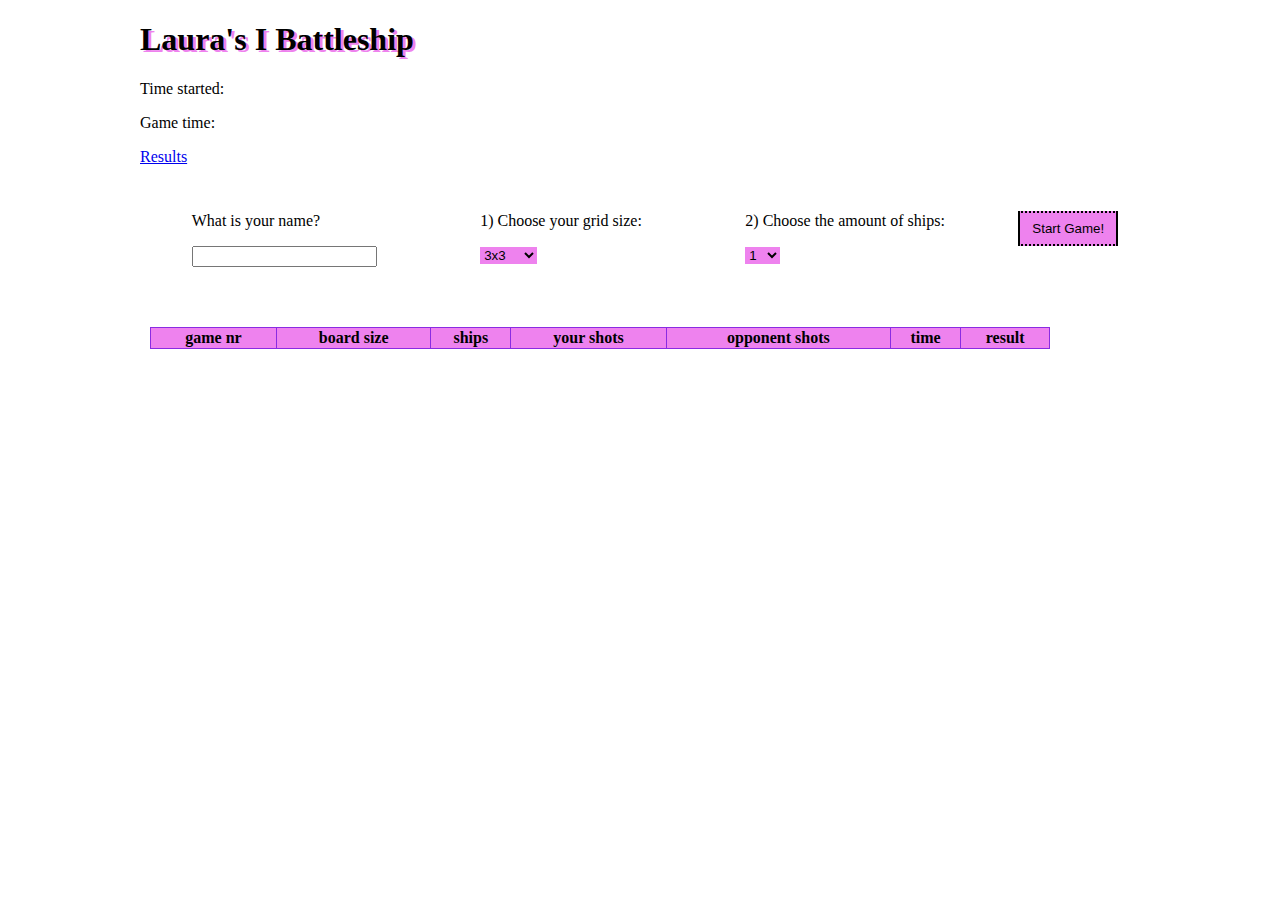
<file: battleship/index.html>
<!DOCTYPE html>
<html>
	<head>
        <meta charset="utf-8">
        <meta name=viewport content="width=device-width, initial-scale=1.0, maximum-scale=1.0, user-scalable=0">
		<title>Laura's Battleship Game</title>
        <link rel="stylesheet" type="text/css" href="battleshipcss.css">
        <script type="text/javascript" src="battlescript.js"></script>
    </head>

    <header>
        <h1>Laura's I Battleship</h1>
        <p id= "timeStarted">Time started:</p>
        <p id="timer">Game time:</p>
        <a href="../cgi-bin/results.py">Results</a>
        
    </header>

	<body>        
        
        <div style="display: flex; justify-content: space-around" id = "options">
            <div style="padding: 30px;">    
                <p>What is your name?</p>
                <input type="text" name="fname" id="nameInput">
            </div>
            
            <div style="padding: 30px;">
                <p> 1) Choose your grid size:</p>
                <select id="gridForm">
                    <option value="3">3x3</option> 
                    <option value="4">4x4</option> 
                    <option value="5">5x5</option> 
                    <option value="6">6x6</option> 
                    <option value="7">7x7</option> 
                    <option value="8">8x8</option> 
                    <option value="9">9x9</option> 
                    <option value="10"> 10x10</option> 
                </select>
            </div>

            <div style="padding: 30px;">
                <p> 2) Choose the amount of ships:</p>
                <select id="shipForm">
                    <option>1</option> 
                    <option>2</option>
                    <option>3</option>
                    <option>4</option>
                    <option>5</option>
                    <option>6</option>
                    <option>7</option>
                    <option>8</option>
                    <option>9</option>
                    <option>10</option>
                </select>
            </div>
            <input type = "button" name = "shipBtn" value = "Start Game!" onclick="startGame()" id="startBtn"/>

        </div>

        <div style="display:flex; justify-content: space around;" id="fields">
           
            <table id="player"></table> 
            
            <table id="opponent"></table>
        </div>
       
        <table border = 1 style="width:90%;text-align: center;color: black;background: white; border-color: blueviolet">
            <thead>
                <tr>
                <th>game nr</th>
                <th>board size</th>
                <th>ships</th>
                <th>your shots</th>
                <th>opponent shots</th>
                <th>time</th>
                <th>result</th>
            </tr>
            </thead>
            
            <tbody id="scoreBoard">
            </tbody>
        </table>
        
	</body>
</html>
</file>
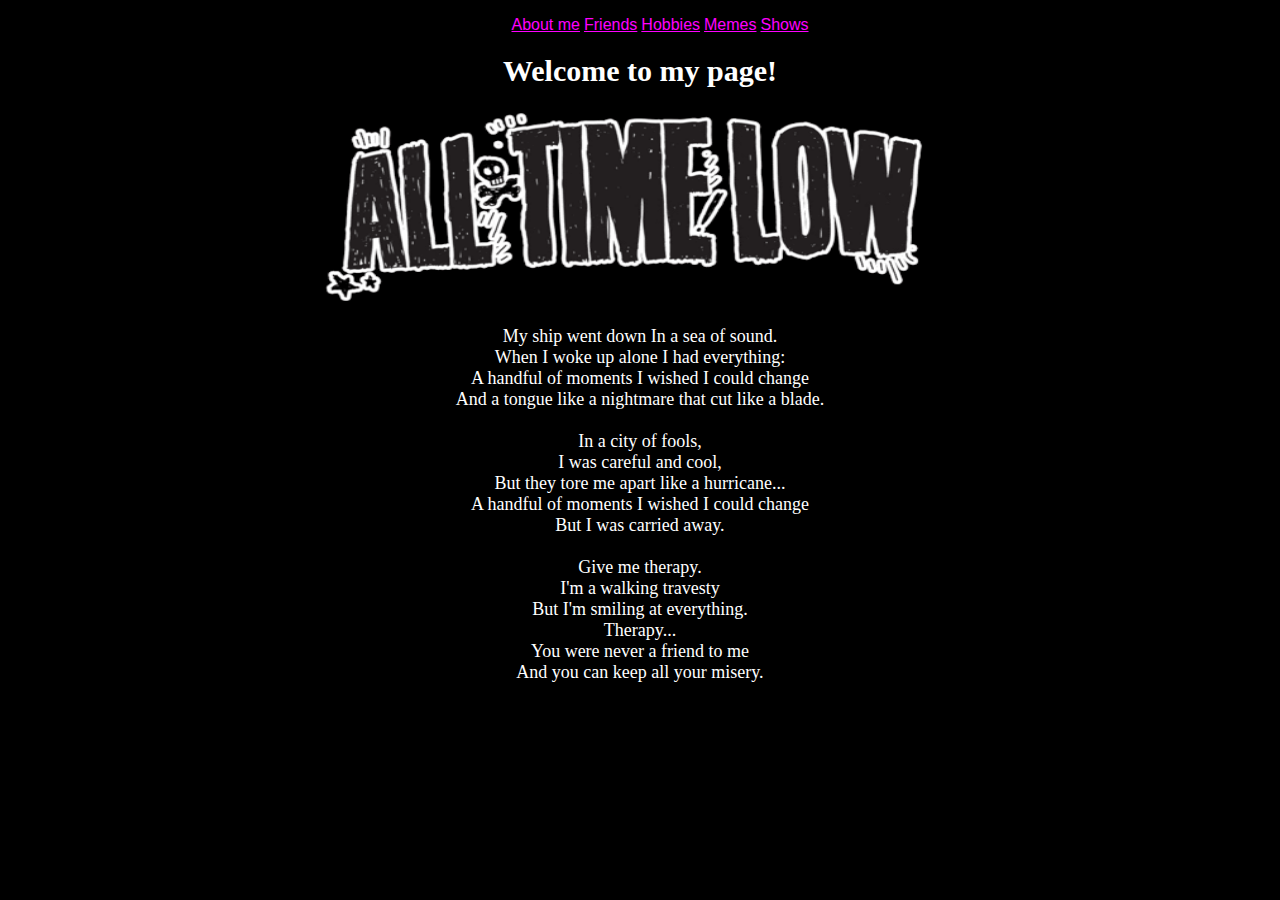
<file: minu leht/index.html>
<!DOCTYPE html>
<html>
     <meta charset="UTF-8">
<head>
    <title>Welcome to Hell!</title>
</head>

<style type="text/css">
    a:link {
     font-family:"arial";
     color: magenta;
    }
    a:hover {
      font-family:"arial";
    color:darkmagenta;
    }

    body {
        background-color: rgb(0, 0, 0)
    }

    .center {
    display: block;
    margin-left: auto;
    margin-right: auto;
    width: 50%;
    }

    img {
    max-zoom: 50%;
    width: 500px;
    height: 200px;
    }


    </style>

<body>
    <div style="text-align:center">  
        <ul>
            <a href="me.html" title="Minust">About me</a>
            <a href="friends.html" title="Mu sõbrad" >Friends</a>
            <a href="hobid.html" title="Hobid">Hobbies</a>
            <a href="memes.html" title="Minu meemid" >Memes</a>
            <a href="life.html" title="Shows">Shows</a>
        </ul>  
    </div>

    <h1 style="font-size:30px;text-align:center;color: white">Welcome to my page!</h1>
    
    <img src="giphy.gif" alt="w" class="center">
    
    <p style="text-align:center;font-size: 18px;color: white">
            My ship went down
            In a sea of sound.<br>
            When I woke up alone I had everything:<br>
            A handful of moments I wished I could change<br>
            And a tongue like a nightmare that cut like a blade.<br><br>

            In a city of fools,<br>
            I was careful and cool,<br>
            But they tore me apart like a hurricane...<br>
            A handful of moments I wished I could change<br>
            But I was carried away.<br><br>

            Give me therapy.<br>
            I'm a walking travesty<br>
            But I'm smiling at everything.<br>
            Therapy...<br>
            You were never a friend to me<br>
            And you can keep all your misery.<br><br>
    </p>

</body>
</html>
</file>
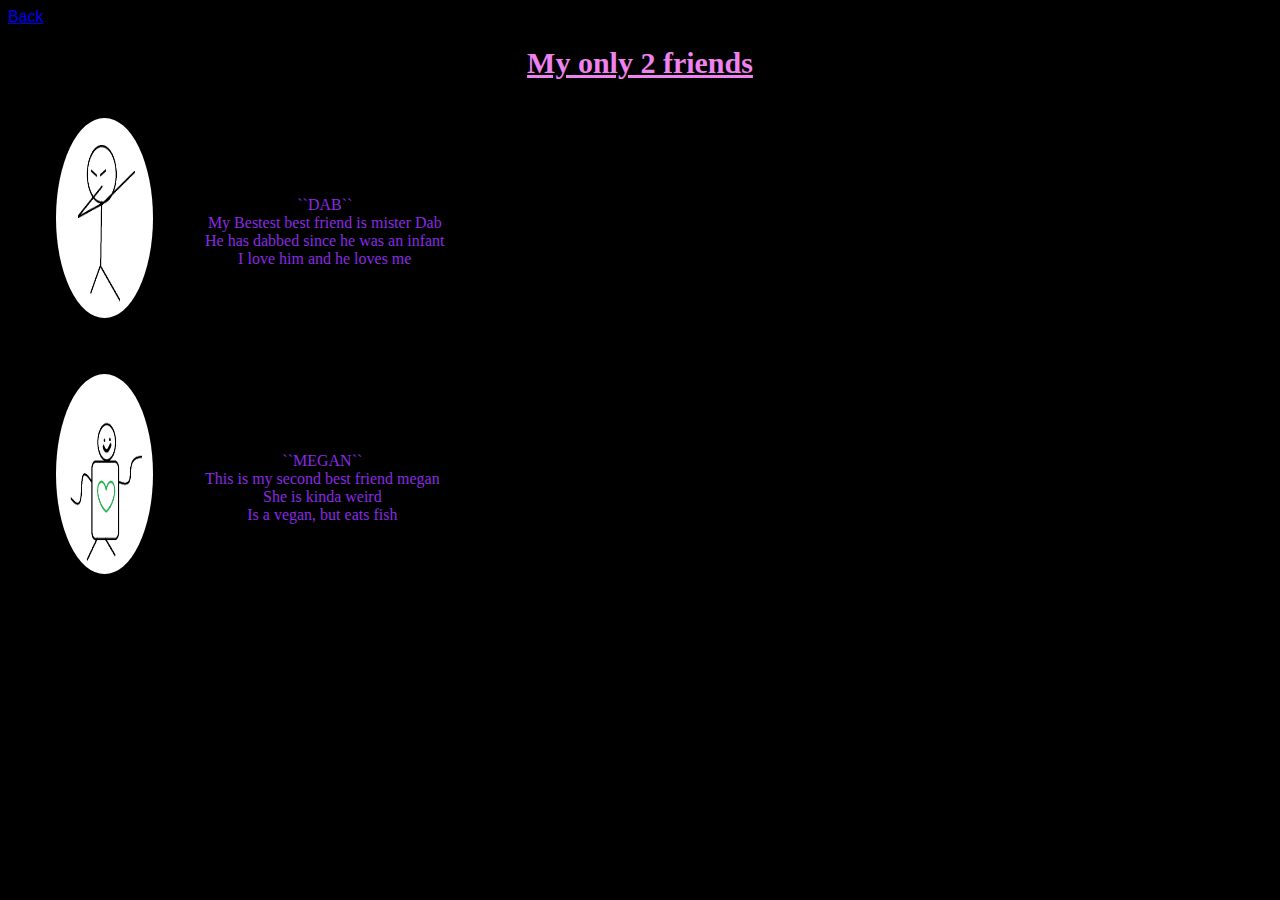
<file: minu leht/friends.html>
<!DOCTYPE html>
<html>
     <meta charset="UTF-8">
<head>
    <title>Welcome to Hell!</title>
</head>

<style type="text/css">
    body {
        background-color: black
    }
    img {
    max-zoom: 30%;
    width: 200px;
    height: 200px;
    border-radius: 50%;
    }
    .center {
    display: block;
    margin-left: auto;
    margin-right: auto;
    width: 50%;
    }
</style>

<body>
    <div style="font-family: arial;color: magenta">    
            <a href="index.html" title="Back">Back</a>
    </div>

    <h1 style="font-size:30px;text-align:center;color:violet"><u>My only 2 friends</u></h1><br>

    

    <div style="display:inline-block;">
        <img src="dab.png" alt="me" class="center">
    </div>

    <p style="color:blueviolet;display:inline-block;text-align:center">
        ``DAB``<br>
        My Bestest best friend is mister Dab<br>
        He has dabbed since he was an infant<br>
        I love him and he loves me<br><br><br><br>
    </p>

    <br><br><br>

    <div style="display:inline-block;display:inline-block;">
        <img src="vegan.png" alt="me" class="center">
    </div>

    <p style="color:blueviolet;display:inline-block;text-align:center">
        ``MEGAN``<br>
        This is my second best friend megan<br>
        She is kinda weird<br>
        Is a vegan, but eats fish<br><br><br><br>
    </p>


</body>
</html>
</file>
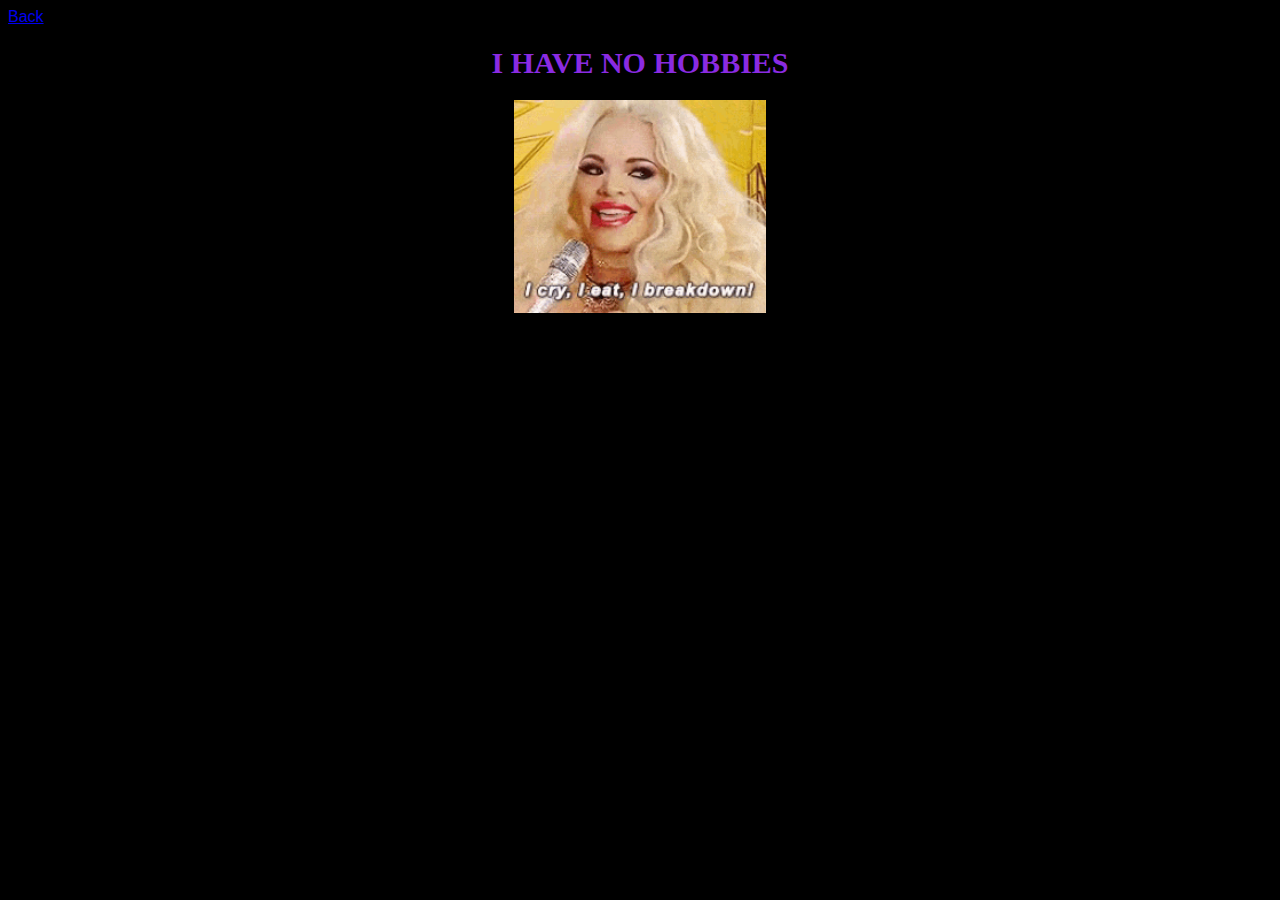
<file: minu leht/hobid.html>
<!DOCTYPE html>
<html>
     <meta charset="UTF-8">
<head>
    <title>Welcome to Hell!</title>
</head>
<style type="text/css">

    body {
        background-color: black
    }

    img {
        max-zoom: 20%;
        
    }
    .center {
    display: block;
    margin-left: auto;
    margin-right: auto;
    width: 20%;
    }

</style>

<body>
    <div style="font-family: arial;color: magenta">    
        <a href="index.html" title="Back">Back</a>
    </div>

    <h1 style="font-size:30px;text-align:center;color: blueviolet">I HAVE NO HOBBIES</h1>

    <img src="trisha.gif" alt="w" class="center">

</body>
</html>
</file>
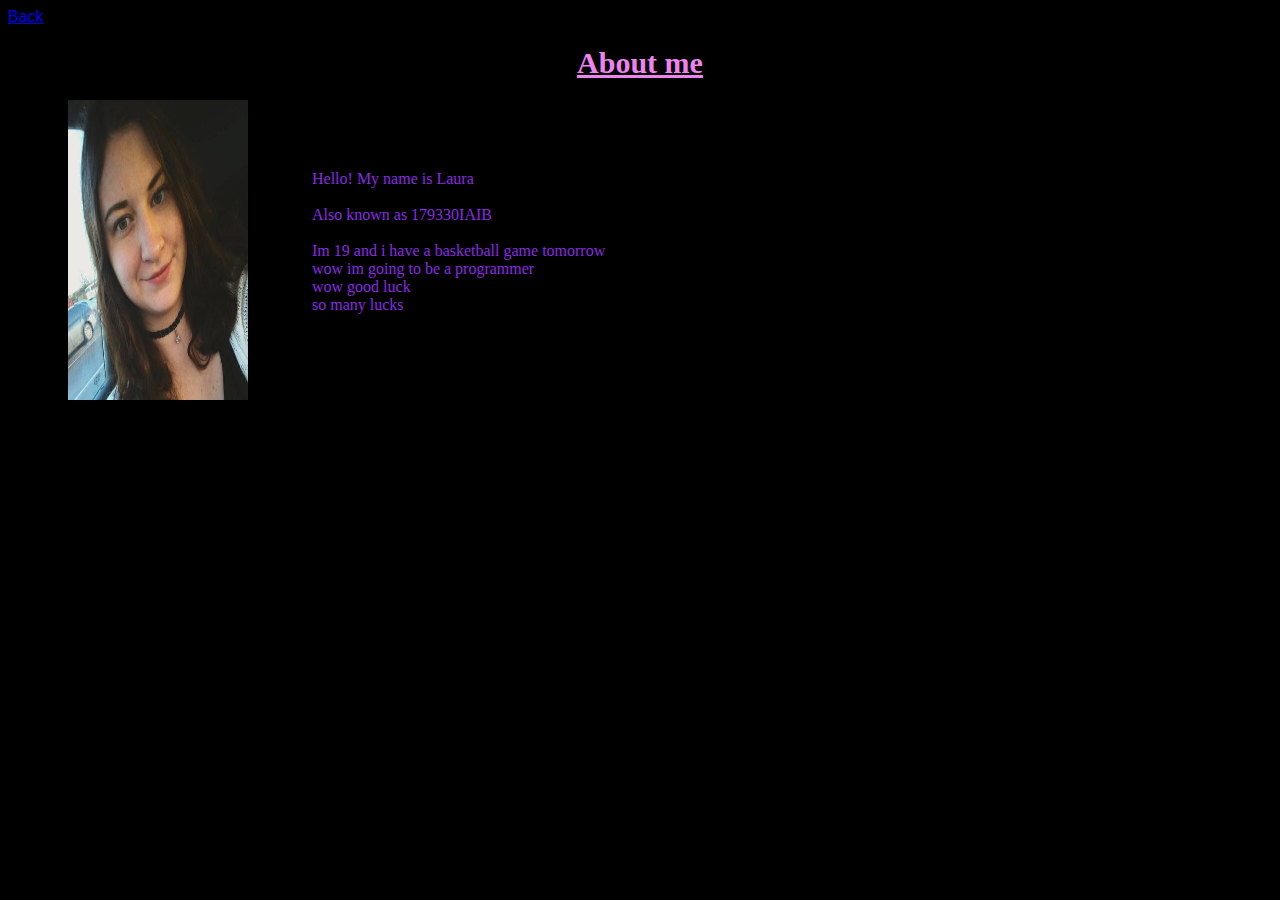
<file: minu leht/me.html>
<!DOCTYPE html>
<html>
     <meta charset="UTF-8">
<head>
    <title>Welcome to Hell!</title>
</head>

<style type="text/css">

    body {
        background-color: black
    }

    img {
    max-zoom: 50%;
    width: 300px;
    height: 300px;
    }

    .center {
    display: block;
    margin-left: auto;
    margin-right: auto;
    width: 60%;
    }

</style>

<body>
    <div style="font-family: arial;color: magenta">    
        <a href="index.html" title="Back">Back</a>
    </div>

    <h1 style="font-size:30px;text-align:center;color:violet"><u>About me</u></h1>

    <div style="display:inline-block">
        <img src="me.jpg" alt="me" class="center">
    </div>
    

    <p style="color:blueviolet;display:inline-block">
        Hello! My name is Laura <br><br>
        Also known as 179330IAIB<br><br>
        Im 19 and i have a basketball game tomorrow<br>
        wow im going to be a programmer<br>
        wow good luck<br>
        so many lucks<br><br><br><br><br><br>
    </p>

</body>
</html>
</file>
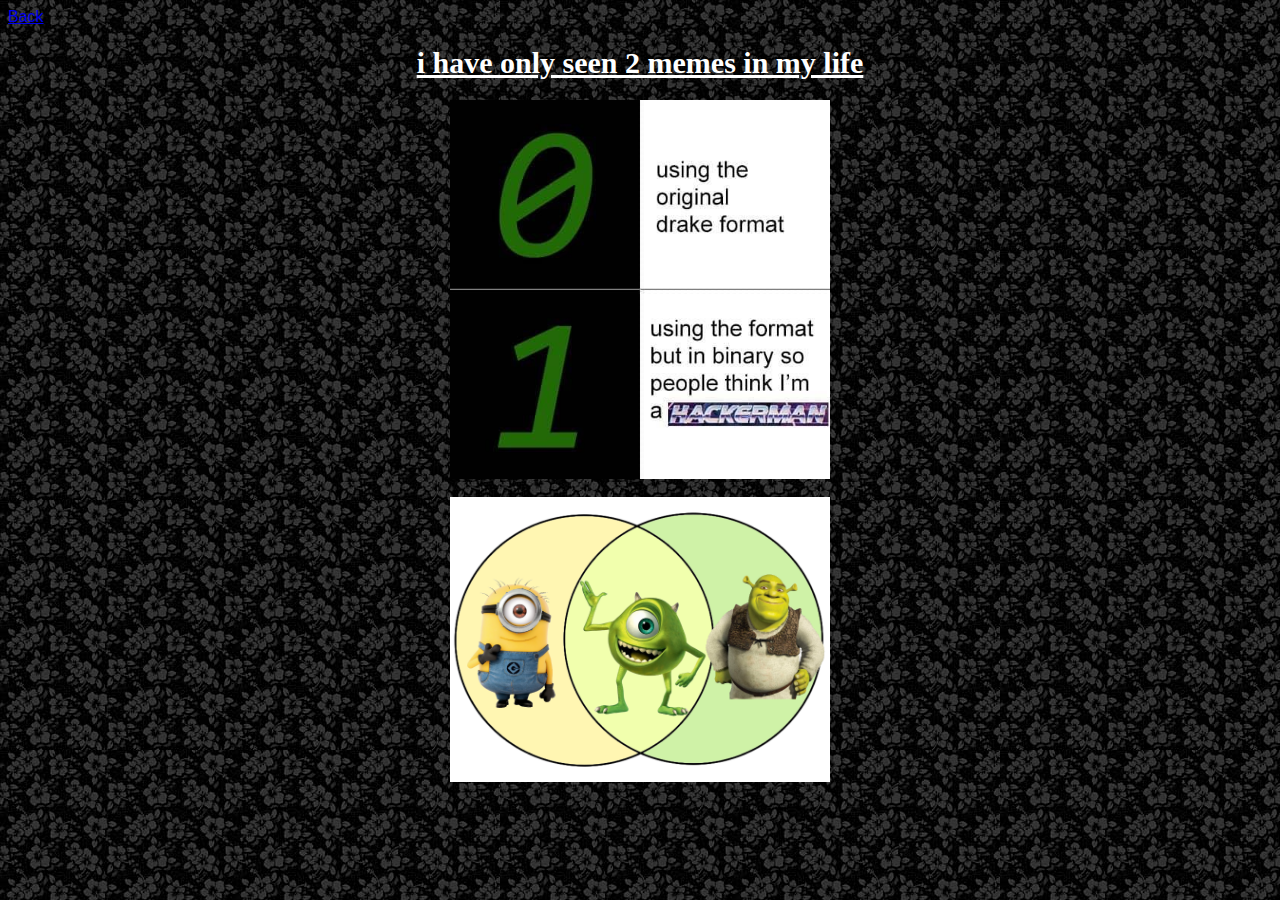
<file: minu leht/memes.html>
<!DOCTYPE html>
<html>
     <meta charset="UTF-8">

<head>
    <title>Welcome to Hell!</title>
</head>

<style type="text/css">
    body {
        background-image: url("back.jpg");
    }
    .center {
    display: block;
    margin-left: auto;
    margin-right: auto;
    width: 30%;
    }
</style>

<body>
    <div style="font-family: arial;color: white">    
        <a href="index.html" title="Back">Back</a>
    </div>

    <h1 style="font-size:30px;text-align:center;color: white"><u>i have only seen 2 memes in my life</u></h1>

    <img src="1.jpg" alt="w" class="center">
    <br>
    <img src="4.png" alt="w" class="center">
    



</body>
</html>
</file>
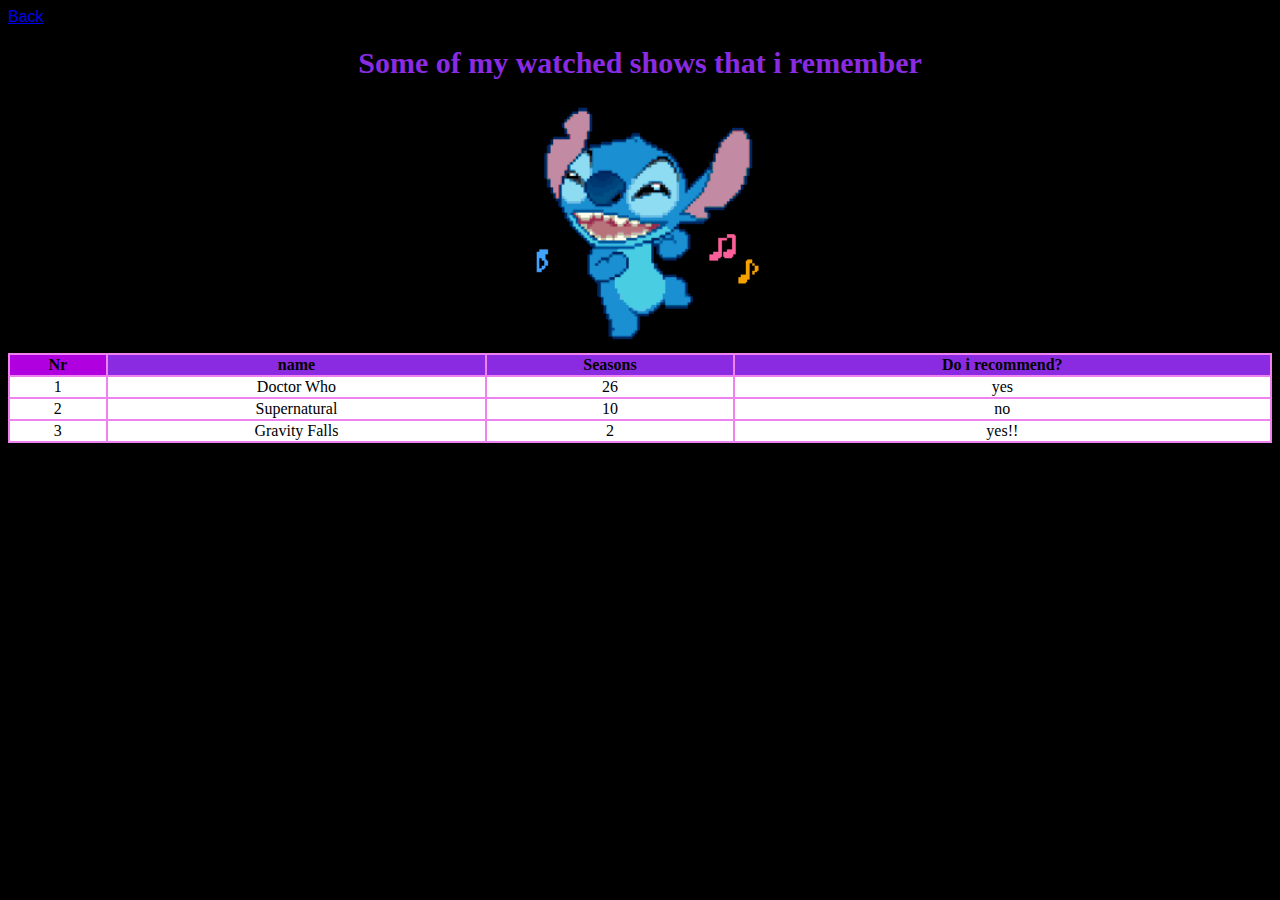
<file: minu leht/shows.html>
<!DOCTYPE html>
<html>
     <meta charset="UTF-8">
     
<head>
    <title>Welcome to Hell!</title>
</head>

<style type="text/css">
    body {
        background-color: black
    }
    .center {
    display: block;
    margin-left: auto;
    margin-right: auto;
    width: 20%;
    }
    table, th, td {
    border: 2px solid violet;
    border-collapse: collapse;
}
</style>

<body>
    <div style="font-family: arial;color: magenta";>    
        <a href="index.html" title="Back">Back</a>
    </div>

    <h1 style="font-size:30px;text-align:center;color: blueviolet">Some of my watched shows that i remember</h1>
    
    <img src="stitch.gif" alt="w" class="center">
   
    <table style="width:100%;text-align: center;color: black;background: white">
            <tr>
              <th bgcolor="#blueviolet">Nr</th>
              <th bgcolor="blueviolet">name</th> 
              <th bgcolor="blueviolet">Seasons</th>
              <th bgcolor="blueviolet">Do i recommend?</th>
            </tr>
            <tr>
              <td>1</td>
              <td>Doctor Who</td> 
              <td>26</td>
              <td>yes</td>
            </tr>
            <tr>
              <td>2</td>
              <td>Supernatural</td> 
              <td>10</td>
              <td>no</td>
            </tr>
            <tr>
                <td>3</td>
                <td>Gravity Falls</td>
                <td>2</td>
                <td>yes!!</td>
            </tr>
          </table>

</body>
</html>
</file>
<file: battleship/battleshipcss.css>
td.field {
    height: 40px;
    width: 40px;
    display: inline-block;
    padding: 0px;
    border:1px solid black;
}

h1 {
    text-shadow: 3px 2px violet;
}

table {
    border-collapse: collapse;
    margin:10px;
}

table, td{
    /* border: 1px solid black; */
}

th {
    background-color: violet;
    padding: 1px;
}

#startBtn {
    background: violet;
    border-style: dotted solid;
    height: 35px;
    width: 100px;
    margin-top: 45px;
}
#shipForm {
    border:transparent;
    background: violet;
}

#gridForm {
    border:transparent;
    background: violet;
}



body {
    margin: auto;
    width: 100%;
    max-width: 1000px;
}

.gamefield {
    width: 100%;
    max-width: 600px;
    margin:auto;
    display: inline-block;

}

img {
    width: 39px;
}

@media only screen and (max-width: 600px) {
    #fields {
        flex-direction: column;
    }
    #options {
        flex-direction: column;
        justify-content: center;

    }

    #startBtn {
        align-self: center;
    }

  
    td.field {
        height: 30px;
        width: 30px;
        padding: 0px;
        border:1px solid black;
        
    }

    img {
        width: 29px;
    }



    header {
        text-align: center;
    }

    p {
        text-align: center;
    }


}
</file>
